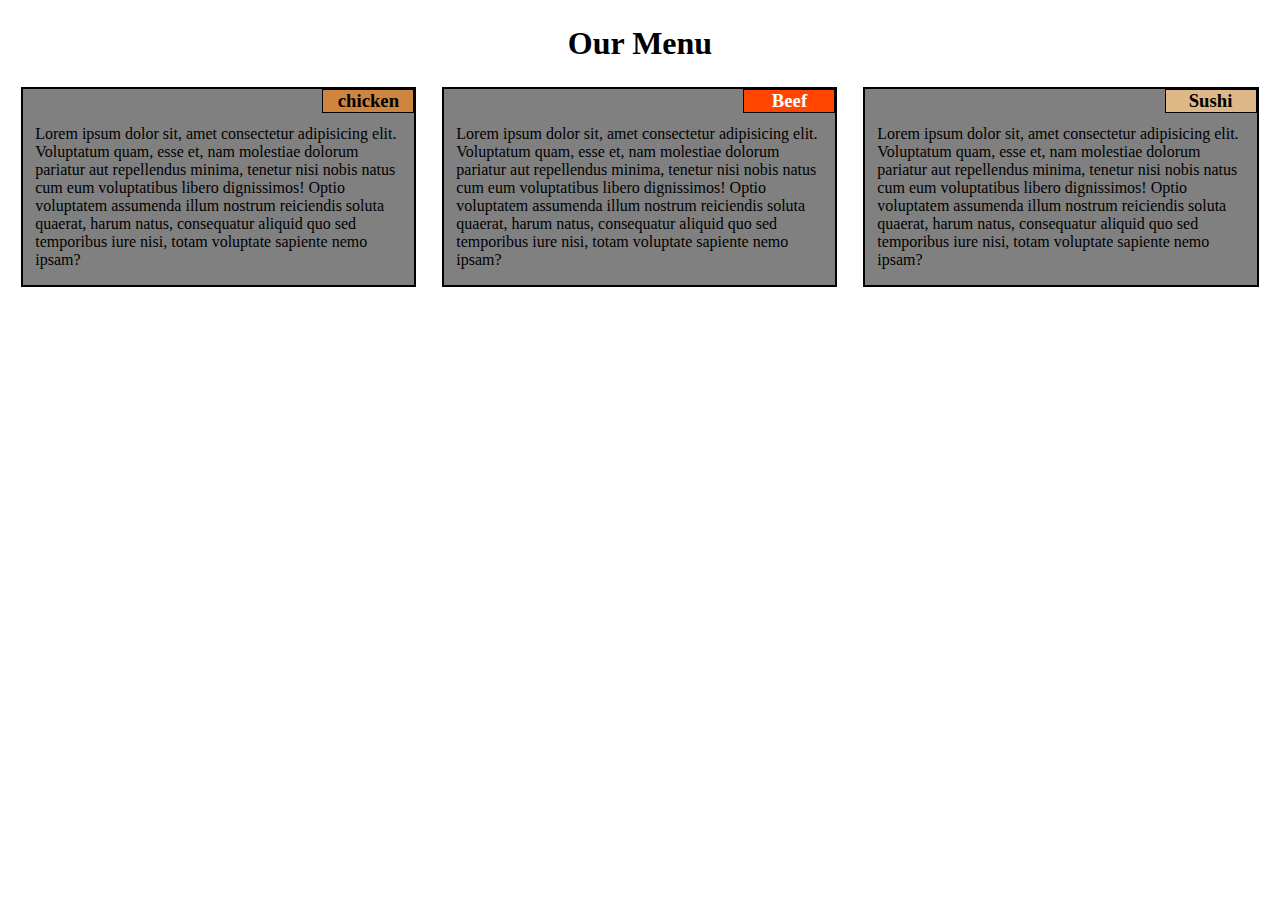
<file: Assignment 2/index.html>
<!DOCTYPE html>
<html lang="en">

<head>
    <meta charset="UTF-8">
    <meta http-equiv="X-UA-Compatible" content="IE=edge">
    <meta name="viewport" content="width=device-width, initial-scale=1.0">
    <title>Document</title>
    <link rel="stylesheet" href="css.css">
</head>

<body>
    <h1>Our Menu</h1>
    <div>
        <h3 class="c">chicken</h3>
        <p>Lorem ipsum dolor sit, amet consectetur adipisicing elit. Voluptatum quam, esse et, nam molestiae dolorum
            pariatur aut repellendus minima, tenetur nisi nobis natus cum eum voluptatibus libero dignissimos! Optio
            voluptatem assumenda illum nostrum reiciendis soluta quaerat, harum natus, consequatur aliquid quo sed
            temporibus iure nisi, totam voluptate sapiente nemo ipsam?</p>
    </div>
    <div class="x">
        <h3 class="b">Beef</h3>
        <p>Lorem ipsum dolor sit, amet consectetur adipisicing elit. Voluptatum quam, esse et, nam molestiae dolorum
            pariatur aut repellendus minima, tenetur nisi nobis natus cum eum voluptatibus libero dignissimos! Optio
            voluptatem assumenda illum nostrum reiciendis soluta quaerat, harum natus, consequatur aliquid quo sed
            temporibus iure nisi, totam voluptate sapiente nemo ipsam?</p>
    </div>
    <div class="y">
        <h3 class="s">Sushi</h3>
        <p>Lorem ipsum dolor sit, amet consectetur adipisicing elit. Voluptatum quam, esse et, nam molestiae dolorum
            pariatur aut repellendus minima, tenetur nisi nobis natus cum eum voluptatibus libero dignissimos! Optio
            voluptatem assumenda illum nostrum reiciendis soluta quaerat, harum natus, consequatur aliquid quo sed
            temporibus iure nisi, totam voluptate sapiente nemo ipsam?</p>
    </div>
</body>

</html>
</file>
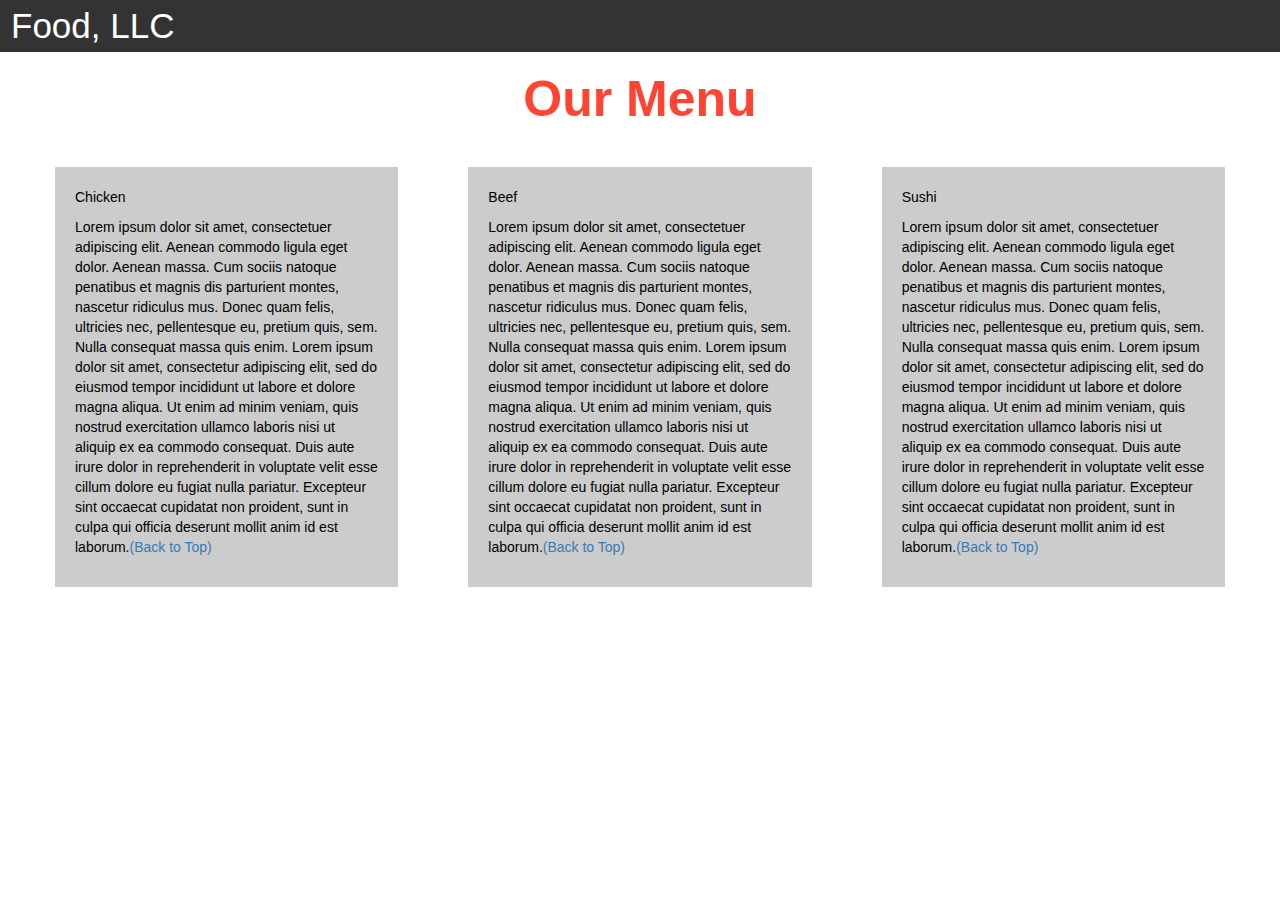
<file: Assignment 3/index.html>
<!DOCTYPE html>
<html>
<head>

<title>Module 3</title>

  <meta name="viewport" content="width=device-width, initial-scale=1">
  <link rel="stylesheet" href="https://maxcdn.bootstrapcdn.com/bootstrap/3.3.7/css/bootstrap.min.css">
  <script src="https://ajax.googleapis.com/ajax/libs/jquery/3.3.1/jquery.min.js"></script>
  <script src="https://maxcdn.bootstrapcdn.com/bootstrap/3.3.7/js/bootstrap.min.js"></script>

</head>

<meta name="viewport" content="width=device-width, initial-scale=1">
<link rel="stylesheet" type="text/css" href="style.css">



<body>


<nav class="navbar" id="top">
  <div class="container-fluid">

    <div class="navbar-header">
      <button type="button" class="navbar-toggle" data-toggle="collapse" data-target="#myNavbar">
        <span class="icon-bar"></span>
        <span class="icon-bar"></span>
        <span class="icon-bar"></span> 
      </button>
      <a class="navbar-brand" href="#">Food, LLC</a>
    </div>

    <div class="collapse" id="myNavbar">
      <ul class="nav navbar-nav visible-xs">
        <li><a class="menu-item" href="#chick">Chicken</a></li>
        <li><a class="menu-item" href="#bee">Beef</a></li> 
        <li><a class="menu-item" href="#sush">Sushi</a></li> 
      </ul>
    </div>

  </div>
</nav>

<h1 class="main-title">Our Menu</h1>



<div class="row">

  <div class="col-lg-4 col-md-6 col-sm-12">
    <div class="content-box">
      <p id="chick">Chicken</p>
      <p>Lorem ipsum dolor sit amet, consectetuer adipiscing elit. Aenean commodo ligula eget dolor. Aenean massa. Cum sociis natoque penatibus et magnis dis parturient montes, nascetur ridiculus mus. Donec quam felis, ultricies nec, pellentesque eu, pretium quis, sem. Nulla consequat massa quis enim. Lorem ipsum dolor sit amet, consectetur adipiscing elit, sed do eiusmod tempor incididunt ut labore et dolore magna aliqua. Ut enim ad minim veniam, quis nostrud exercitation ullamco laboris nisi ut aliquip ex ea commodo consequat. Duis aute irure dolor in reprehenderit in voluptate velit esse cillum dolore eu fugiat nulla pariatur. Excepteur sint occaecat cupidatat non proident, sunt in culpa qui officia deserunt mollit anim id est laborum.<a href="#top">(Back to Top)</a></p>
    </div>
  </div>

  <div class="col-lg-4 col-md-6 col-sm-12">
    <div class="content-box">
      <p id="bee">Beef</p>
      <p>Lorem ipsum dolor sit amet, consectetuer adipiscing elit. Aenean commodo ligula eget dolor. Aenean massa. Cum sociis natoque penatibus et magnis dis parturient montes, nascetur ridiculus mus. Donec quam felis, ultricies nec, pellentesque eu, pretium quis, sem. Nulla consequat massa quis enim. Lorem ipsum dolor sit amet, consectetur adipiscing elit, sed do eiusmod tempor incididunt ut labore et dolore magna aliqua. Ut enim ad minim veniam, quis nostrud exercitation ullamco laboris nisi ut aliquip ex ea commodo consequat. Duis aute irure dolor in reprehenderit in voluptate velit esse cillum dolore eu fugiat nulla pariatur. Excepteur sint occaecat cupidatat non proident, sunt in culpa qui officia deserunt mollit anim id est laborum.<a href="#top">(Back to Top)</a></p>
    </div>
  </div>


  <div class="col-lg-4 col-md-12 col-sm-12">
    <div class="content-box">
      <p id="sush">Sushi</p>
      <p>Lorem ipsum dolor sit amet, consectetuer adipiscing elit. Aenean commodo ligula eget dolor. Aenean massa. Cum sociis natoque penatibus et magnis dis parturient montes, nascetur ridiculus mus. Donec quam felis, ultricies nec, pellentesque eu, pretium quis, sem. Nulla consequat massa quis enim. Lorem ipsum dolor sit amet, consectetur adipiscing elit, sed do eiusmod tempor incididunt ut labore et dolore magna aliqua. Ut enim ad minim veniam, quis nostrud exercitation ullamco laboris nisi ut aliquip ex ea commodo consequat. Duis aute irure dolor in reprehenderit in voluptate velit esse cillum dolore eu fugiat nulla pariatur. Excepteur sint occaecat cupidatat non proident, sunt in culpa qui officia deserunt mollit anim id est laborum.<a href="#top">(Back to Top)</a></p>
    </div>
  </div>

</div>


</body>
</html>
</file>
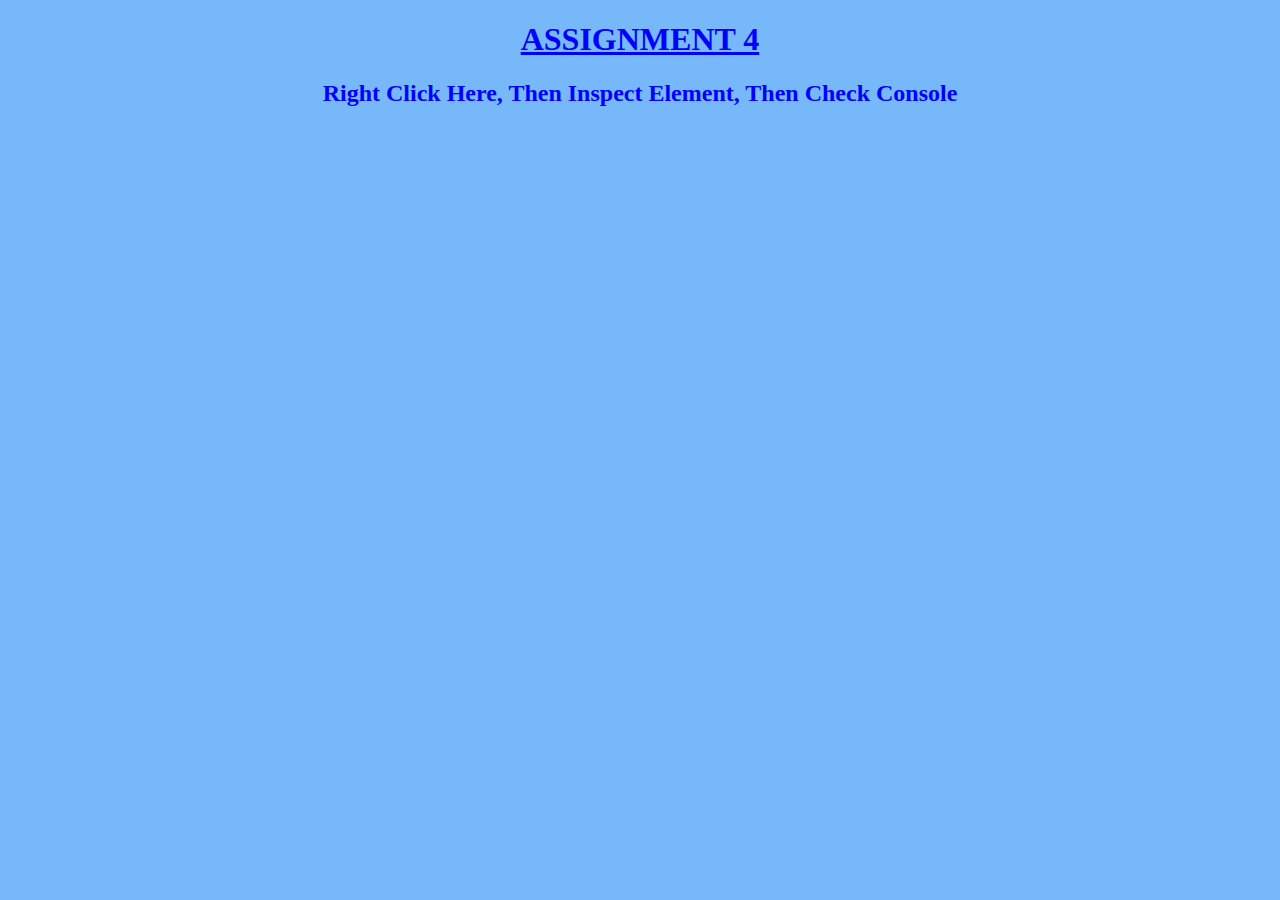
<file: Assignment 4/index.html>
<!DOCTYPE html>
<html lang="en">

<head>
    <meta charset="UTF-8">
    <meta http-equiv="X-UA-Compatible" content="IE=edge">
    <meta name="viewport" content="width=device-width, initial-scale=1.0">
    <title>Assignment 4</title>
</head>

<body style="background-color:rgb(118, 184, 249);">
    <script src="Assignment4.js"></script>
    <h1 style="color: blue; text-align: center; text-decoration: underline;">ASSIGNMENT 4</h1>
    <h2 style="color: blue; text-align: center;">Right Click Here, Then Inspect Element, Then Check Console </h2>
</body>

</html>
</file>
<file: Assignment 2/css.css>
@media (min-width:992px) {
div{
    background-color: grey;
    border: 2px solid black;
    margin:0px 1% 0px 1%;
    width: 29%;
    float: left;
    padding-left: 1%;
    padding-right: 1%;
    position: relative;
}}

@media (max-width:991.99px) and (min-width:768px) {
    div{
        background-color: grey;
        border: 2px solid black;
        margin:0px 1% 0px 1%;
        width: 45%;
        float: left;
        padding-left: 1%;
        padding-right: 1%;
        position: relative;
    }
    div.y{
        background-color: grey;
        border: 2px solid black;
        margin:0px 1% 0px 1%;
        width: 95%;
        float: left;
        padding-left: 1%;
        padding-right: 1%;
        position: relative;
        margin-top: 25px;
    }
    }
     


    @media (max-width:767.99px) {
        div{
            background-color: grey;
            border: 2px solid black;
            margin:0px 1% 0px 1%;
            width: 90%;
            float: left;
            padding-left: 1%;
            padding-right: 1%;
            position: relative;
            margin-bottom: 25px;
        }}
        
h1{
text-align: center;
margin-bottom: 25px;
margin-top: 25px;
}

h3{
    border: 1px solid black;
    width: 90px;
    text-align: center;
    float: right;
    position: absolute;
    right: 0px;
    top: 0px;
    margin: 0px;
}

.c{
    background-color: peru;
}
.b{
    background-color: orangered;
    color: white;
}
.s{
    background-color: burlywood;
}
p{
    padding-top: 20px;
}
</file>
<file: Assignment 3/style.css>
.container-fluid{
	margin: 0;
	padding: 0;
}

.navbar{
	border-radius: 0px;
	background-color: rgba(0,0,0,0.8);
}

.navbar-brand{
  font-size: 35px;
  color: white;
  padding-left: 25px;
}

.navbar-brand:hover{
	color: white;
}

.nav{
	margin: 0;
	padding: 0;
}

.navbar-nav{
  font-size: 25px;
  text-align: center;
  margin: 0;
  padding: 0;
}

.navbar-toggle{
	border: 2px solid white;
	margin-right: 25px;
}

.icon-bar{
	background-color: white;
}


.main-title{
  margin-bottom: 15px;
  text-align: center;
  color: #ff4532;
  font-size: 50px;
  font-family: "Comic Sans MS", cursive, sans-serif;
  font-weight: bold;
}

li{
	box-sizing: border-box;
	width: 100%;
}

.menu-item{
	padding: 0;
	margin: 0;
	width: 100%;
	background-color: white;
	border-bottom: 1px solid black;
	color: black;
	display: block;
}

.menu-item:hover{
	background-color: rgba(0,0,0,0.9);
	color: rgba(0,0,0,0.4);
}



.row{
	margin: 20px;
}

.content-box{
	margin: 20px;
	width: auto;
	height: auto;
	color: black;
	background-color: rgba(0,0,0,0.2);
	font-family: "Comic Sans MS", cursive, sans-serif;
	padding: 20px;
}

.item-name{
	text-align: center;
	font-size: 20px;
	font-weight: bold;
}
</file>
